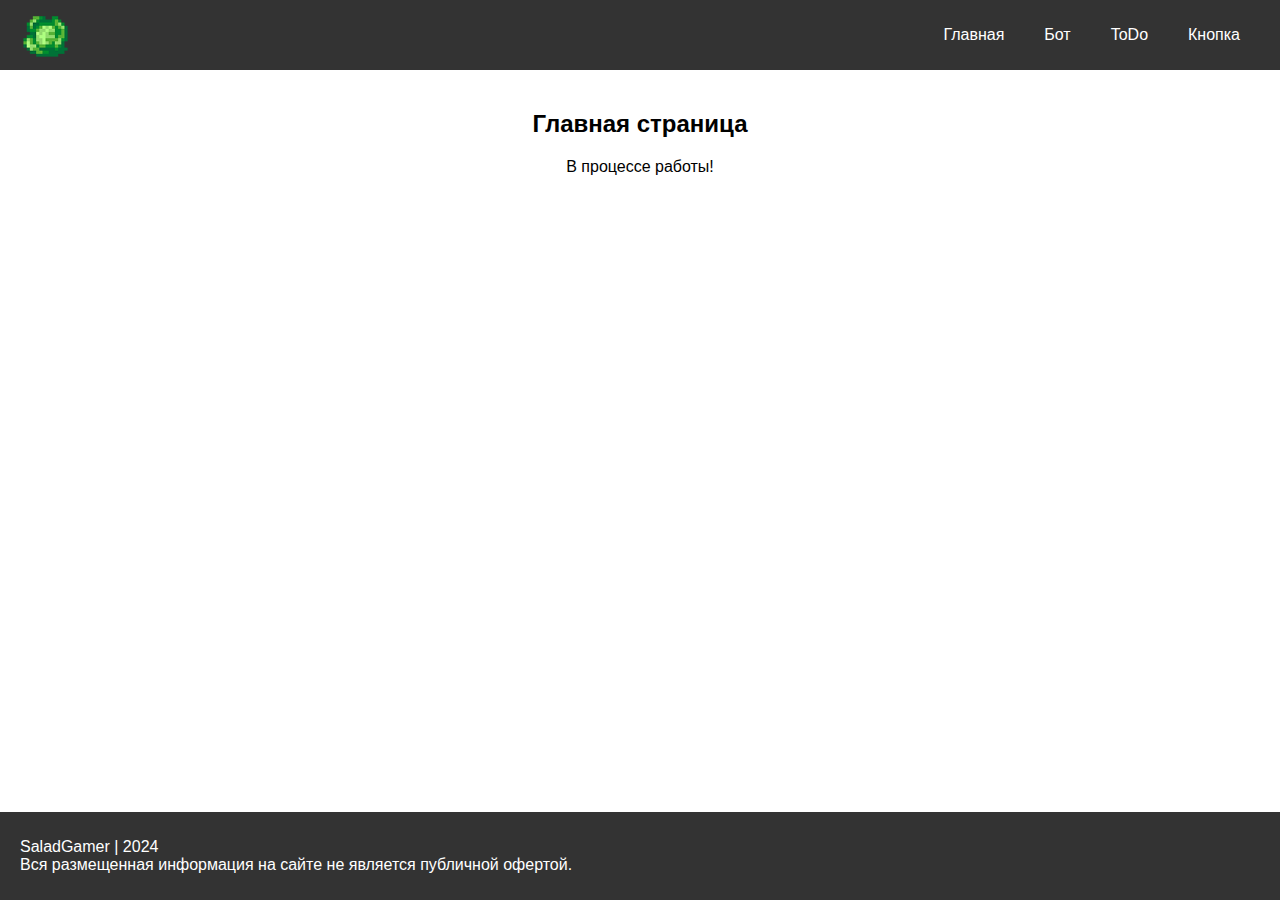
<file: index.html>
<!DOCTYPE html>
<html lang="en">
<head>
    <meta charset="UTF-8">
    <title>SaladGamer | Главная</title>
	<link rel="icon" type="image/png" href="./img/logo.png">
    <link rel="stylesheet" href="./css/styles.css">
</head>
<body>
    <header>
        <nav>
            <div class="logo">
                <img src="./img/logo.png" alt="logo">
            </div>
            <ul>
                <li><a href="./index.html">Главная</a></li>
                <li><a href="#">Бот</a>
                    <ul class="dropdown">
                        <li><a href="#">О боте</a></li>
                        <li><a href="#">Правила пользования</a></li>
                        <li><a href="./bot-commands.html">Команды</a></li>
                    </ul>
                </li>
				<li><a href="#">ToDo</a></li>
                <li><a href="#" id="myButton">Кнопка</a></li>
            </ul>
        </nav>
    </header>

    <main>
        <section id="hero">
            <h2>Главная страница</h2>
            <p>В процессе работы!</p>
            
        </section>
    </main>

	<footer>	
		<p class="text">SaladGamer | 2024<br>Вся размещенная информация на сайте не является публичной офертой.</p>
	</footer>

    <script src="./js/script.js"></script>
</body>
</html>
</file>
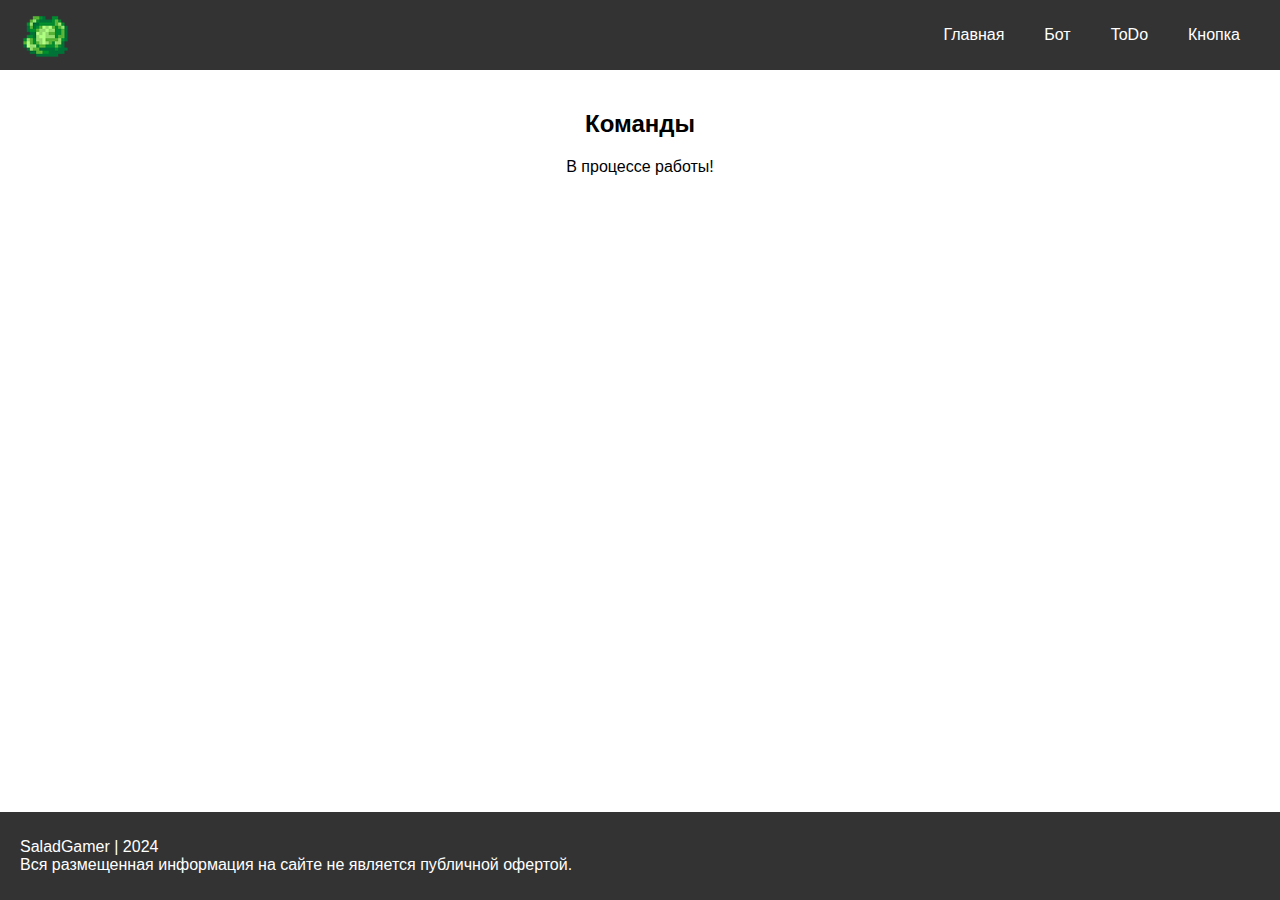
<file: bot-commands.html>
<!DOCTYPE html>
<html lang="en">
<head>
    <meta charset="UTF-8">
    <title>SaladGamer | Главная</title>
	<link rel="icon" type="image/png" href="./img/logo.png">
    <link rel="stylesheet" href="./css/styles.css">
</head>
<body>
    <header>
        <nav>
            <div class="logo">
                <img src="./img/logo.png" alt="logo">
            </div>
            <ul>
                <li><a href="./index.html">Главная</a></li>
                <li><a href="#">Бот</a>
                    <ul class="dropdown">
                        <li><a href="#">О боте</a></li>
                        <li><a href="#">Правила пользования</a></li>
                        <li><a href="./bot-commands.html">Команды</a></li>
                    </ul>
                </li>
				<li><a href="#">ToDo</a></li>
                <li><a href="#" id="myButton">Кнопка</a></li>
            </ul>
        </nav>
    </header>

    <main>
        <section id="hero">
            <h2>Команды</h2>
            <p>В процессе работы!</p>
            
        </section>
    </main>

	<footer>	
		<p class="text">SaladGamer | 2024<br>Вся размещенная информация на сайте не является публичной офертой.</p>
	</footer>

    <script src="./js/script.js"></script>
</body>
</html>
</file>
<file: css/styles.css>
/* styles.css */
body {
    font-family: Arial, sans-serif;
    margin: 0;
    padding: 0;
}

header {
    background-color: #333;
    color: white;
    padding: 10px 20px; 
    display: flex;
    align-items: center;
    justify-content: space-between;
}

nav {
    display: flex;
    align-items: center;
    width: 100%;
}

.logo {
    display: flex;
    align-items: center;
}

.logo img {
    height: 50px;
    animation: spin 10s linear infinite;
}

@keyframes spin {
    from {
        transform: rotate(0deg);
    }
    to {
        transform: rotate(360deg);
    }
}

nav ul {
    list-style-type: none;
    margin: 0;
    padding: 0;
    display: flex;
    justify-content: flex-end;
    flex-grow: 1;
}

nav ul li {
    position: relative;
}

nav ul li a {
    display: block;
    color: white;
    text-decoration: none;
    padding: 10px 20px;
}

nav ul li:hover > a {
    background-color: #444;
}

nav ul li .dropdown {
    display: none;
    position: absolute;
    background-color: #444;
    min-width: 160px;
    box-shadow: 0 8px 16px rgba(0,0,0,0.2);
    z-index: 1;
}

nav ul li:hover .dropdown {
    display: block;
}

nav ul li .dropdown li {
    width: 100%;
}

nav ul li .dropdown li a {
    padding: 10px 20px;
    color: white;
    text-decoration: none;
}

nav ul li .dropdown li a:hover {
    background-color: #555;
}

main {
    padding: 20px;
}

#hero {
    text-align: center;
}

#cta-button {
    padding: 10px 20px;
    background-color: #333;
    color: white;
    border: none;
    cursor: pointer;
}

#cta-button:hover {
    background-color: #333;
}

footer {
    background-color: #333;
    color: white;
    text-align: left;
    padding: 10px 20px;  
    position: fixed;
    bottom: 0;
    width: 100%;
}
</file>
